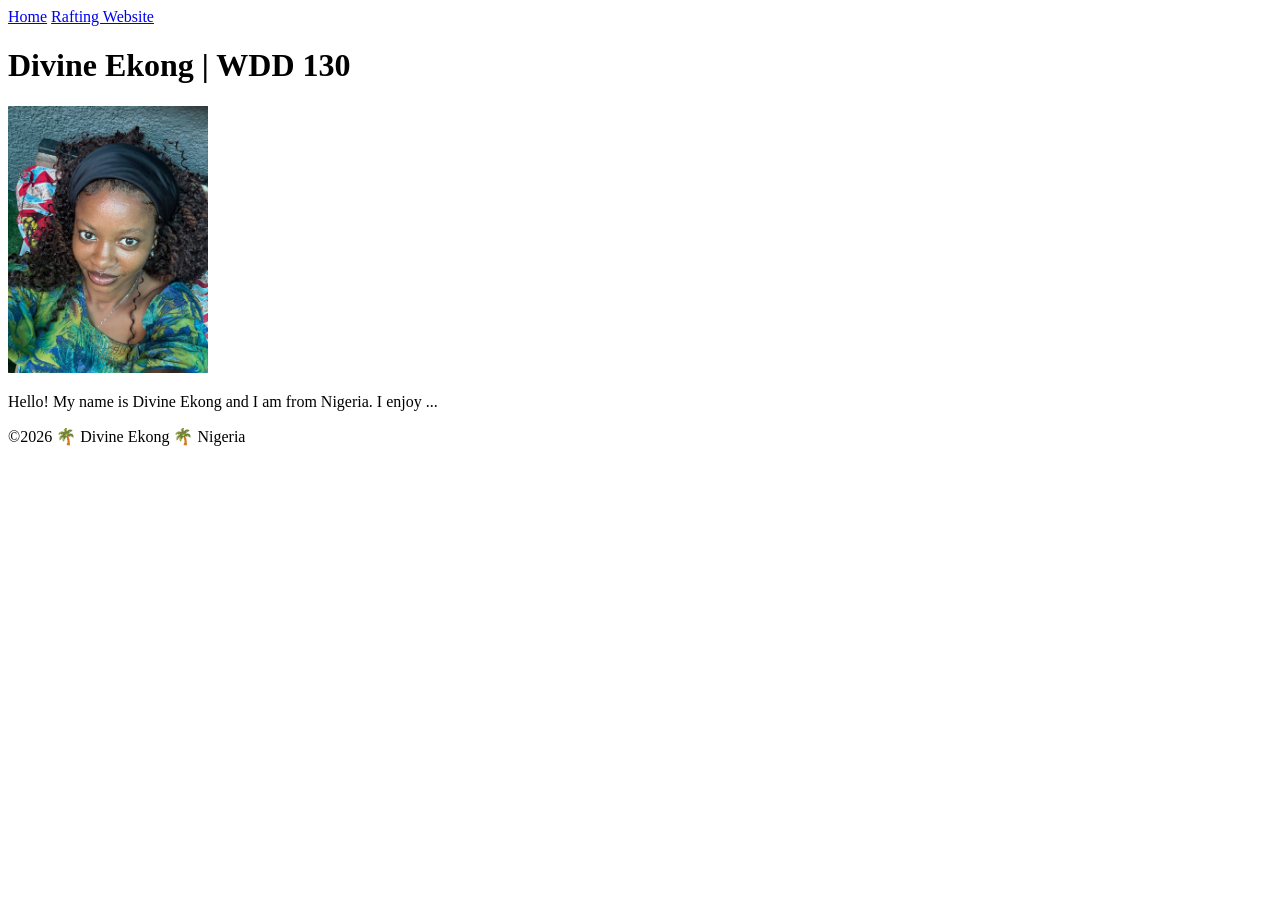
<file: index.html>
<!DOCTYPE html>
<html lang="en-US">
  <head>
    <meta charset="utf-8">
    <meta name="viewport" content="width=device-width, initial-scale=1.0">
    <title>Divine Ekong | WDD 130</title>
  </head>
  <body>
    <header>
      <nav>
        <a href="#">Home</a>
        <a href="wwr/">Rafting Website</a>
      </nav>
    </header>
    <main>
      <h1>Divine Ekong | WDD 130</h1>
      <img src="images/profile.jpg" alt="Hello, my name is Divine Ekong" width="200">
      <p>Hello! My name is Divine Ekong and I am from Nigeria. I enjoy ... </p>
    </main>
    <footer>
      <p>©2026 🌴 Divine Ekong 🌴 Nigeria</p>
    </footer>
  </body>
</html>
</file>
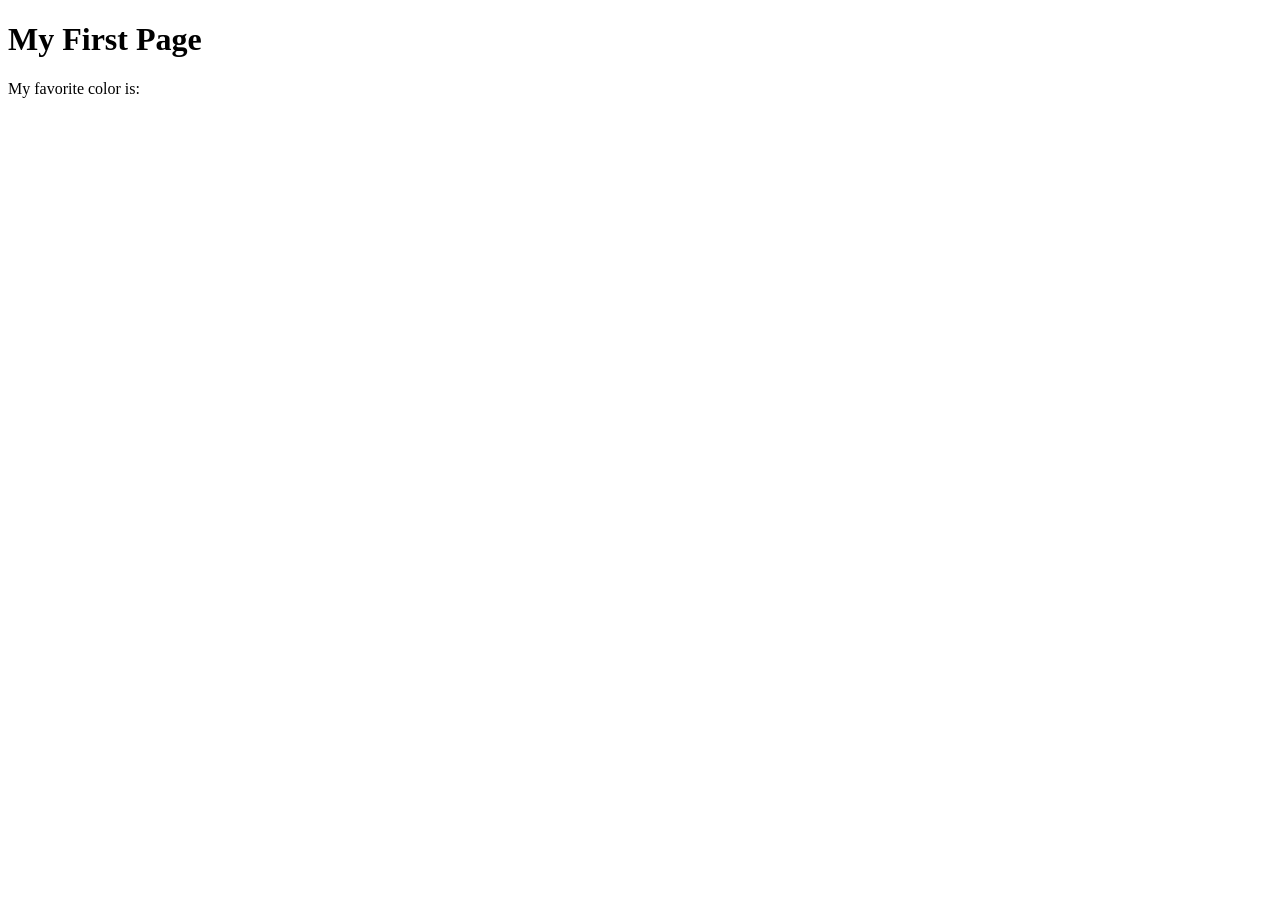
<file: week01/first-page.html>
<!DOCTYPE html>
<html lang="en">
<head>
    <meta charset="UTF-8">
    <meta name="viewport" content="width=device-width, initial-scale=1.0">
    <title>My First Page</title>
</head>
<body>
    <h1>My First Page</h1>
    <p>My favorite color is: </p>
</body>
</html>
</file>
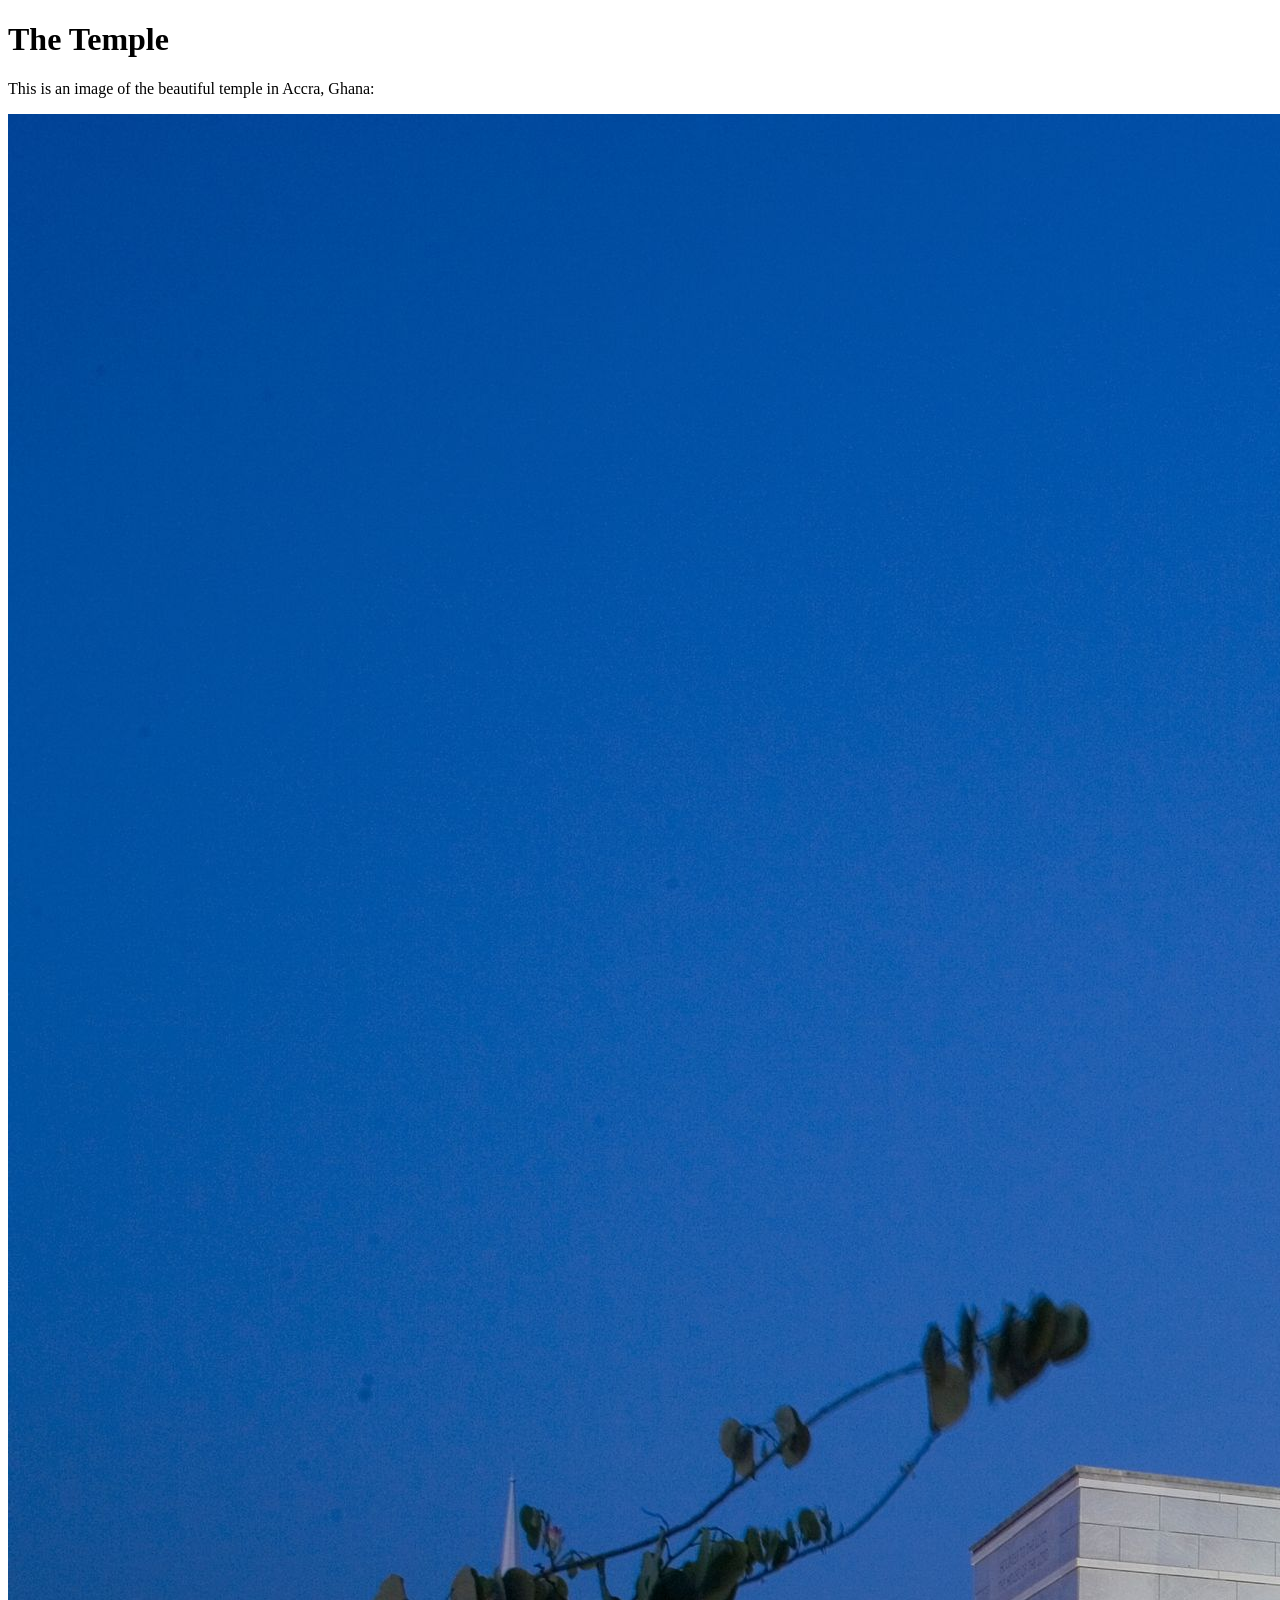
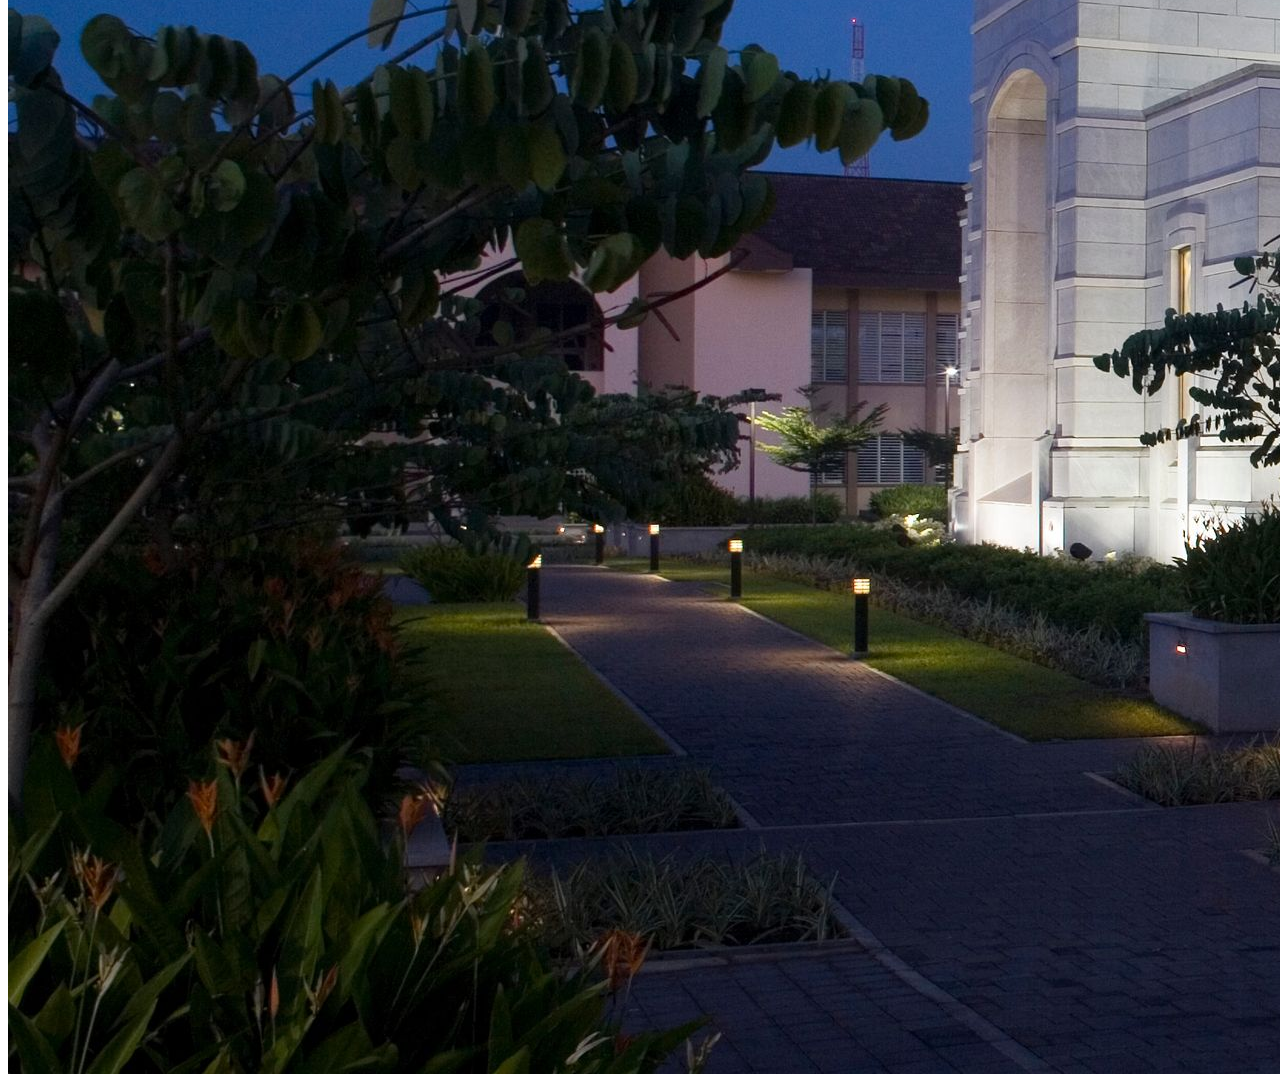
<file: week01/images.html>
<!DOCTYPE html>
<html lang="en">
<head>
    <meta charset="UTF-8">
    <meta name="viewport" content="width=device-width, initial-scale=1.0">
    <title>Temple Image</title>
</head>
<body>
    <h1>The Temple</h1>
    <p>This is an image of the beautiful temple in Accra, Ghana:</p>
    <img src="images/temple-large.jpeg" alt="The Accra Ghana Temple">
    
</body>
</html>
</file>
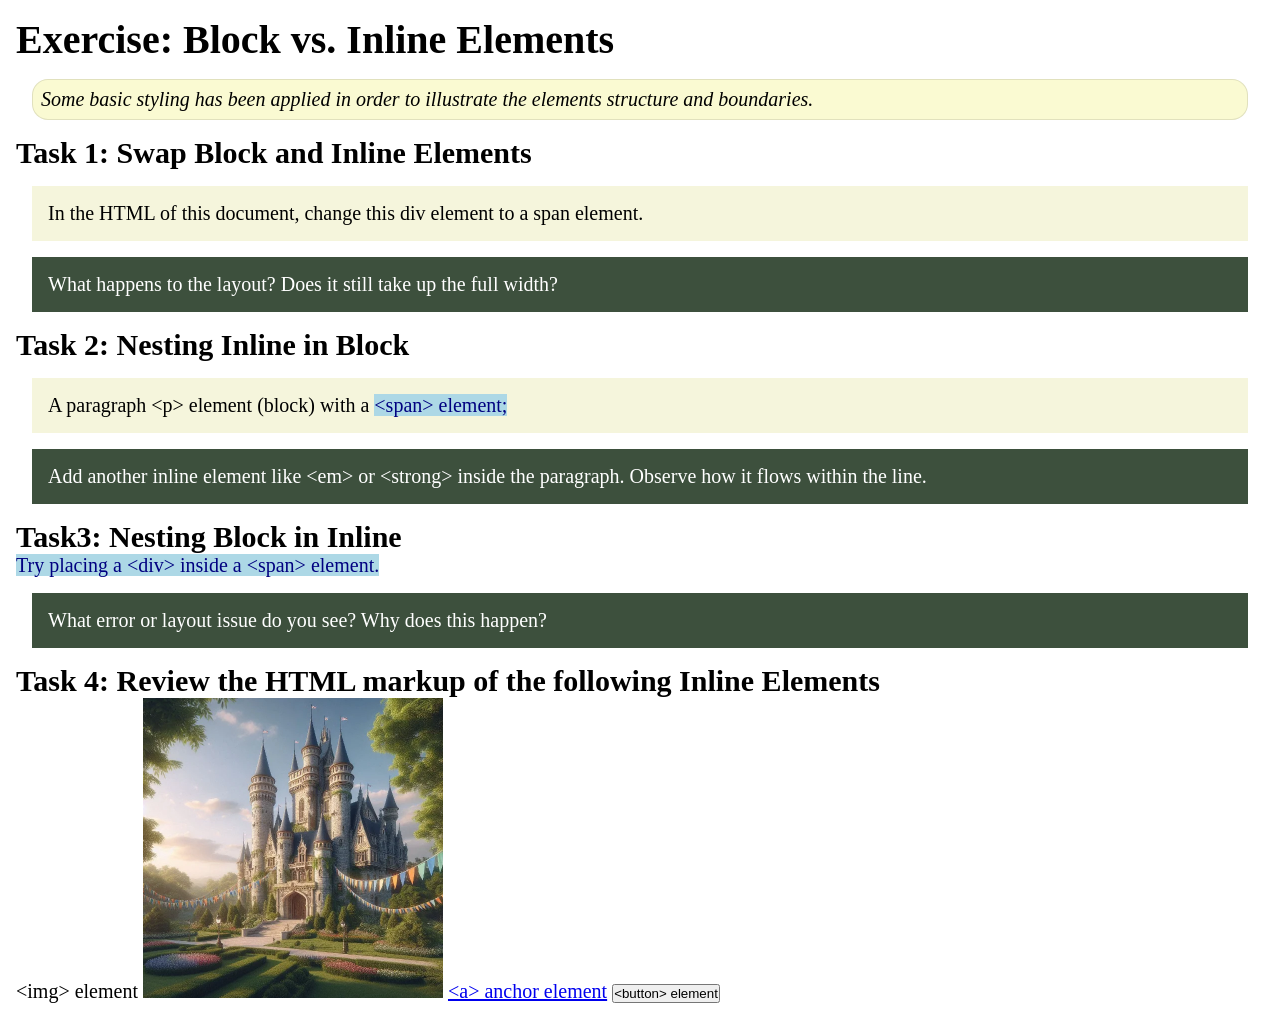
<file: week02/block-vs-inline.html>
<!DOCTYPE html>
<html lang="en">

<head>
    <meta charset="UTF-8">
    <meta name="viewport" content="width=device-width, initial-scale=1.0">
    <title>Exercise: Block vs. Inline Elements</title>
    <link rel="stylesheet" href="styles/block-vs-inline.css">
</head>

<body>
    <main>
        <h1>Exercise: Block vs. Inline Elements</h1>
        <p class="note">Some basic styling has been applied in order to illustrate the elements structure and
            boundaries.</p>

        <h2>Task 1: Swap Block and Inline Elements</h2>
        <div>In the HTML of this document, change this div element to a span element.</div>

        <p class="question">What happens to the layout? Does it still take up the full width?</p>

        <h2>Task 2: Nesting Inline in Block</h2>
        <p>A paragraph &lt;p&gt; element (block) with a <span>&lt;span&gt; element;</span></p>
        <p class="question">Add another inline element like &lt;em&gt; or &lt;strong&gt; inside the paragraph. Observe
            how it flows within the line.</p>

        <h2>Task3: Nesting Block in Inline</h2>
        <span>Try placing a &lt;div&gt; inside a &lt;span&gt; element.</span>
            <p class="question">What error or layout issue do you see? Why does this happen?</p>


            <h2>Task 4: Review the HTML markup of the following Inline Elements</h2>
        &lt;img&gt; element
        <img src="images/castle.webp" alt="placeholder image (images are inline)" width="300" height="300">
        <a href="https://churchofjesuschrist.org">&lt;a&gt; anchor element</a>
        <button type="button">&lt;button&gt; element</button>
    </main>
</body>

</html>
</file>
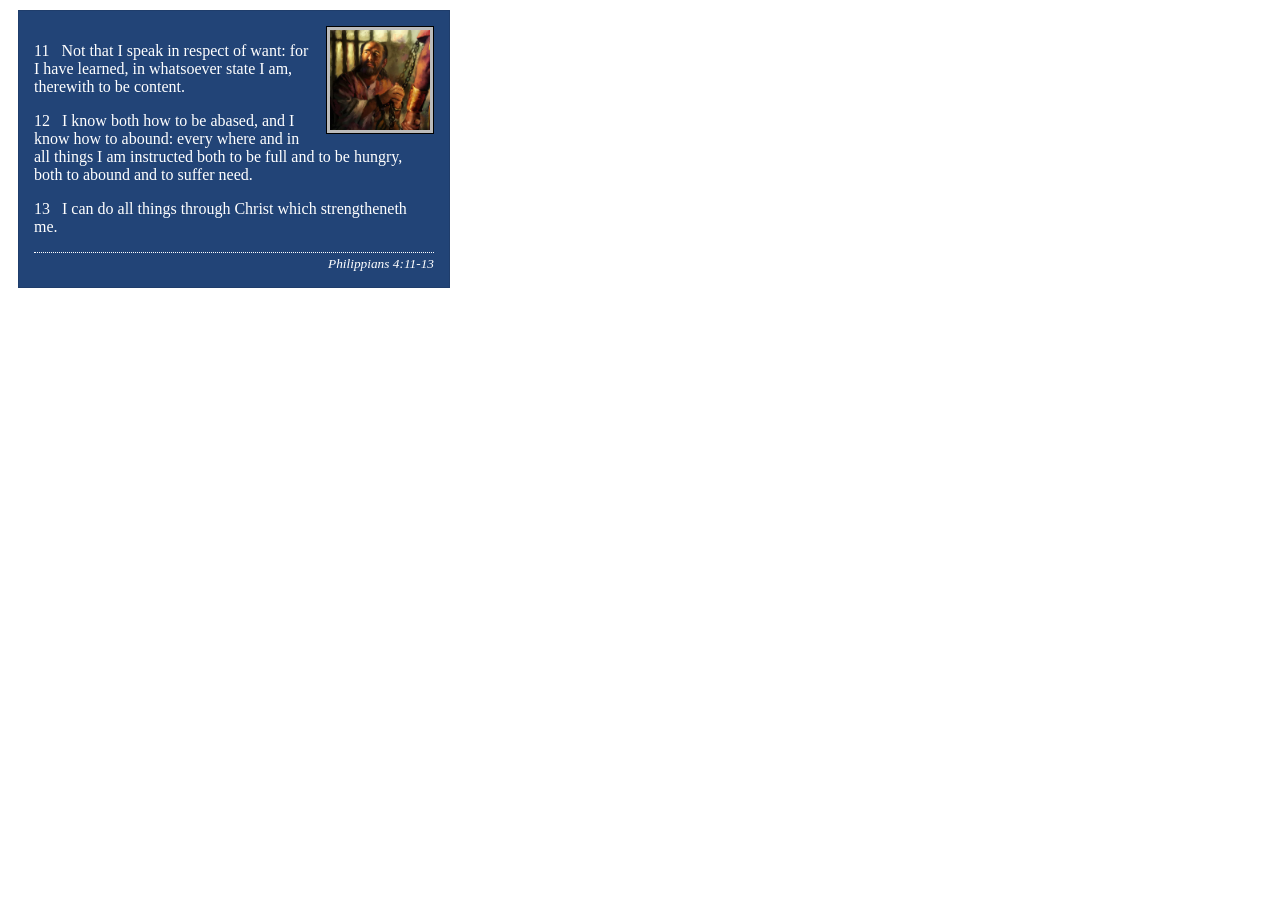
<file: week02/box-model-solution.html>
<!DOCTYPE html>
<html lang="en">
<head>
    <meta charset="UTF-8">
    <meta name="viewport" content="width=device-width, initial-scale=1.0">
    <title>Box Model Activity</title>
    <link rel="stylesheet" href="styles/box-model-solution.css">
</head>
<body>
    <main>
        <div class="callout">
            <img src="images/apostle-paul-imprisoned.webp" alt="Paul the Apostle - Imprisoned in Rome" width="200" height="200">
            <blockquote>
                <p>11 &nbsp; Not that I speak in respect of want: for I have learned, in whatsoever state I am, therewith to be content.</p>
                <p>12 &nbsp; I know both how to be abased, and I know how to abound: every where and in all things I am instructed both to be full and to be hungry, both to abound and to suffer need.</p>
                <p>13 &nbsp; I can do all things through Christ which strengtheneth me.</p>
            </blockquote>
            <cite>Philippians 4:11-13</cite>
        </div>
    </main>
</body>
</html>
</file>
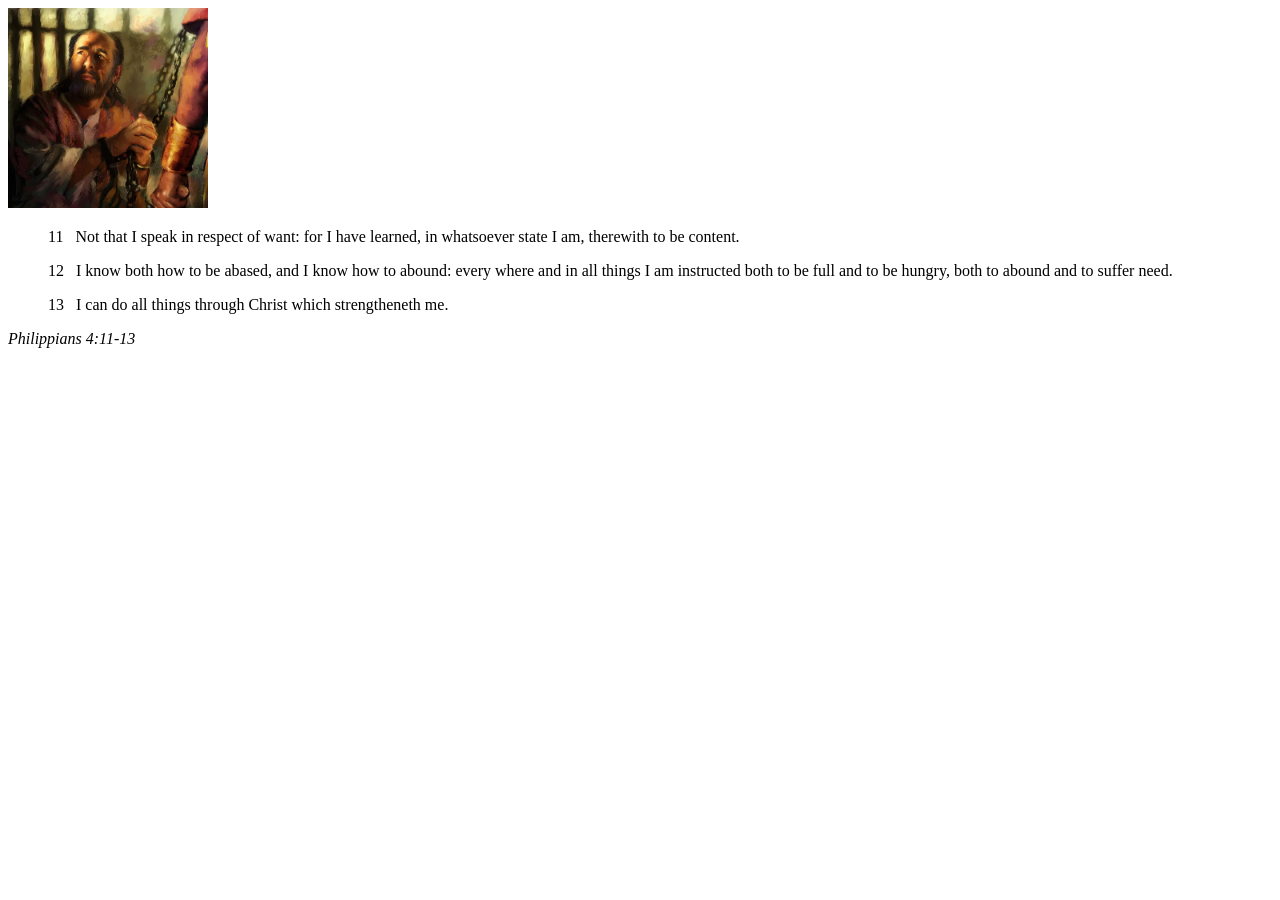
<file: week02/box-model.html>
<!DOCTYPE html>
<html lang="en">
<head>
    <meta charset="UTF-8">
    <meta name="viewport" content="width=device-width, initial-scale=1.0">
    <title>Box Model Activity</title>
</head>
<body>
    <main>
        <div class="callout">
            <img src="images/apostle-paul-imprisoned.webp" alt="Paul the Apostle - Imprisoned in Rome" width="200" height="200">
            <blockquote>
                <p>11 &nbsp; Not that I speak in respect of want: for I have learned, in whatsoever state I am, therewith to be content.</p>
                <p>12 &nbsp; I know both how to be abased, and I know how to abound: every where and in all things I am instructed both to be full and to be hungry, both to abound and to suffer need.</p>
                <p>13 &nbsp; I can do all things through Christ which strengtheneth me.</p>
            </blockquote>
            <cite>Philippians 4:11-13</cite>
        </div>
    </main>
</body>
</html>
</file>
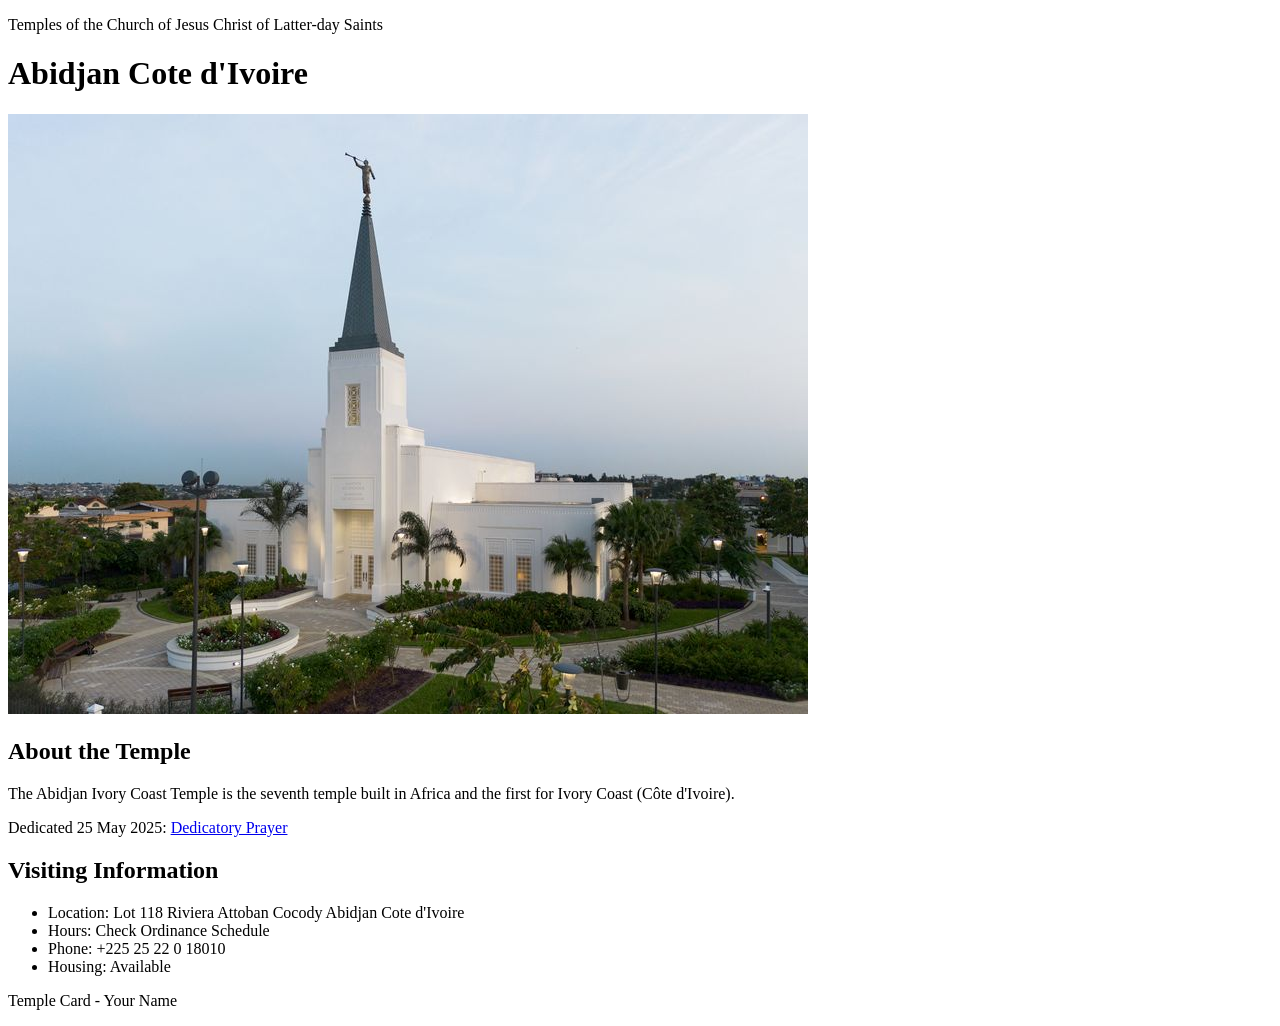
<file: week02/temple.html>
<!DOCTYPE html>
<html lang="en">

<head>
    <meta charset="UTF-8">
    <meta name="viewport" content="width=device-width, initial-scale=1.0">
    <title>Temple Card - Abidjan Cote d'Ivoire</title>
</head>

<body>
    <header>
        <p>Temples of the Church of Jesus Christ of Latter-day Saints</p>
    </header>
    <main>
        <h1>Abidjan Cote d'Ivoire</h1>
        <picture>
            <img src="images/abidjan-ivory-coast.jpeg" alt="Abidjan Cote d'Ivoire Temple">
        </picture>
        <section>
            <h2>About the Temple</h2>
            <p>The Abidjan Ivory Coast Temple is the seventh temple built in Africa and the first for Ivory Coast (Côte
                d'Ivoire).</p>
            <p>Dedicated 25 May 2025: <a
                    href="https://www.churchofjesuschrist.org/temples/dedicatory-prayer/abidjan-ivory-coast-temple/2025-05-25?lang=eng"
                    target="_blank" rel="noopener noreferrer">Dedicatory Prayer</a></p>
        </section>
        <section>
            <h2>Visiting Information</h2>
            <ul>
                <li>Location: Lot 118 Riviera Attoban Cocody Abidjan Cote d'Ivoire</li>
                <li>Hours: Check Ordinance Schedule</li>
                <li>Phone: +225 25 22 0 18010</li>
                <li>Housing: Available</li>
            </ul>
        </section>
    </main>
    <footer>
        <p>Temple Card - Your Name</p>
    </footer>
</body>

</html>
</file>
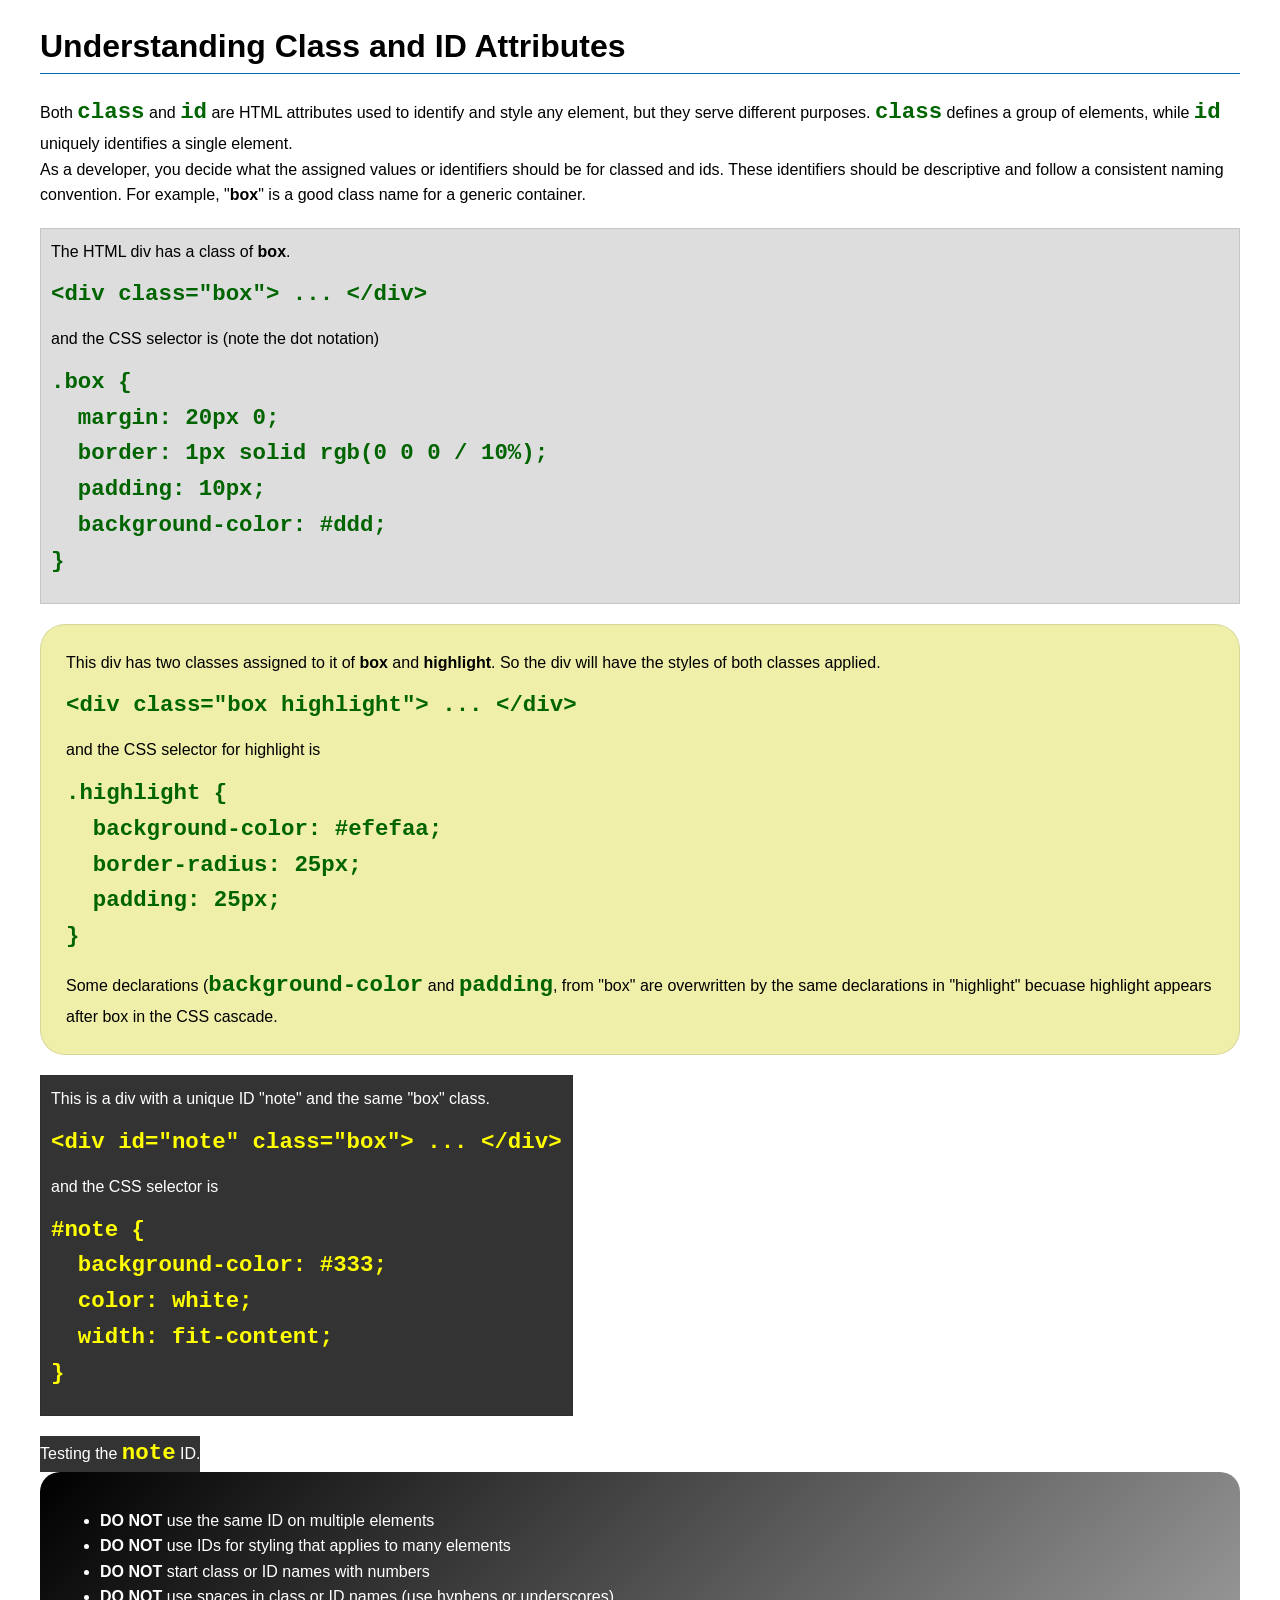
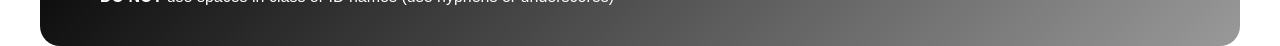
<file: week03/class-and-id.html>
<!DOCTYPE html>
<html lang="en">

<head>
    <meta charset="UTF-8">
    <meta name="viewport" content="width=device-width, initial-scale=1.0">
    <title>Class vs ID Attributes</title>
    <link rel="stylesheet" href="styles/class-and-id.css">
</head>

<body>
    <h1>Understanding Class and ID Attributes</h1>
    <p>Both <code>class</code> and <code>id</code> are HTML attributes used to identify and style any element, but they
        serve different purposes. <code>class</code> defines a group of elements, while <code>id</code> uniquely
        identifies a single element.</p>
    <p>As a developer, you decide what the assigned values or identifiers should be for classed and ids. These
        identifiers should be
        descriptive and follow a consistent naming convention. For example, "<strong>box</strong>" is a good class name
        for a generic container.</p>
    <div class="box">
        <p>The HTML div has a class of <strong>box</strong>.</p>
        <pre><code class="html">&lt;div class="box"&gt; ... &lt;/div&gt;</code></pre>
        and the CSS selector is (note the dot notation)
        <pre><code class="css">.box {
  margin: 20px 0;
  border: 1px solid rgb(0 0 0 / 10%);
  padding: 10px;
  background-color: #ddd; 
}</code></pre>
    </div>

    <div class="box highlight">
        <p>This div has two classes assigned to it of <strong>box</strong> and <strong>highlight</strong>. So the div
            will have the styles of both classes applied.</p>
        <pre><code class="html">&lt;div class="box highlight"&gt; ... &lt;/div&gt;</code></pre>
        and the CSS selector for highlight is
        <pre><code class="css">.highlight {
  background-color: #efefaa;
  border-radius: 25px;
  padding: 25px;
}</code></pre>
<p>Some declarations (<code>background-color</code> and <code>padding</code>, from "box" are overwritten by the same declarations in "highlight" becuase highlight appears after box in the CSS cascade.</p>
    </div>

    <div id="note" class="box">
        <p>This is a div with a unique ID "note" and the same "box" class.</p>
        <pre><code class="html">&lt;div id="note" class="box"&gt; ... &lt;/div&gt;</code></pre>
        and the CSS selector is
        <pre><code class="css">#note {
  background-color: #333;
  color: white;
  width: fit-content;
}</code></pre>
    </div>

    <div id="note">
        <p>Testing the <code>note</code> ID.</p>
    </div>

    <section id="best-practice">
        <ul>
            <li><strong>DO NOT</strong> use the same ID on multiple elements</li>
            <li><strong>DO NOT</strong> use IDs for styling that applies to many elements</li>
            <li><strong>DO NOT</strong> start class or ID names with numbers</li>
            <li><strong>DO NOT</strong> use spaces in class or ID names (use hyphens or underscores)</li>
        </ul>
    </section>




</body>

</html>
</file>
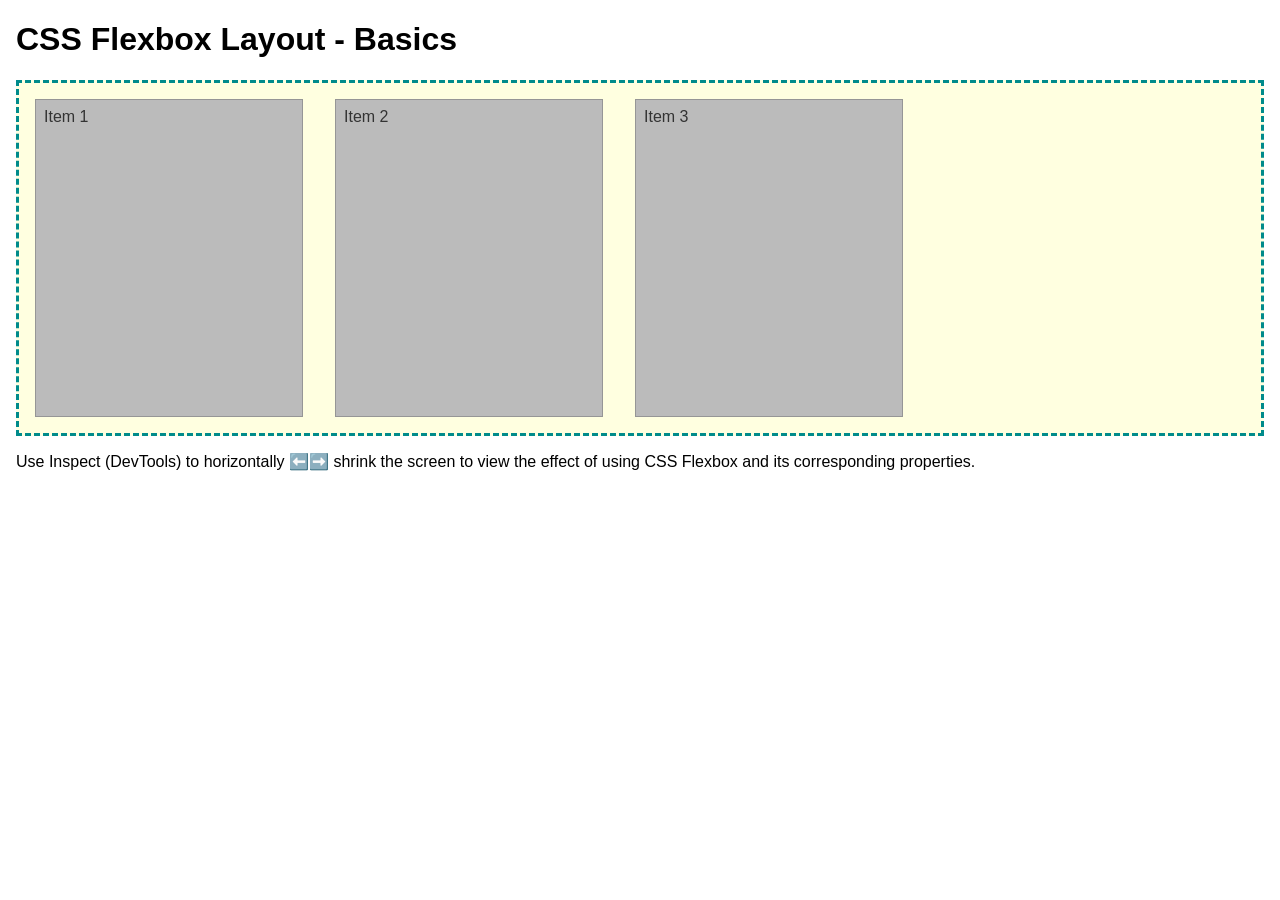
<file: week04/flexbox-layout.html>
<!DOCTYPE html>
<html lang="en">
<head>
    <meta charset="UTF-8">
    <meta name="viewport" content="width=device-width, initial-scale=1.0">
    <title>CSS Flexbox Layout - Basics</title>
    <link rel="stylesheet" href="styles/flexbox.css">
</head>
<body>
    <main>
        <h1>CSS Flexbox Layout - Basics</h1>
        <div class="flex-container">
            <div class="flex-item item1">Item 1</div>
            <div class="flex-item item2">Item 2</div>
            <div class="flex-item item3">Item 3</div>
        </div>
        <p>Use Inspect (DevTools) to horizontally ⬅️➡️ shrink the screen to view the effect of using CSS Flexbox and its corresponding properties.</p>
    </main>
</body>
</html>
</file>
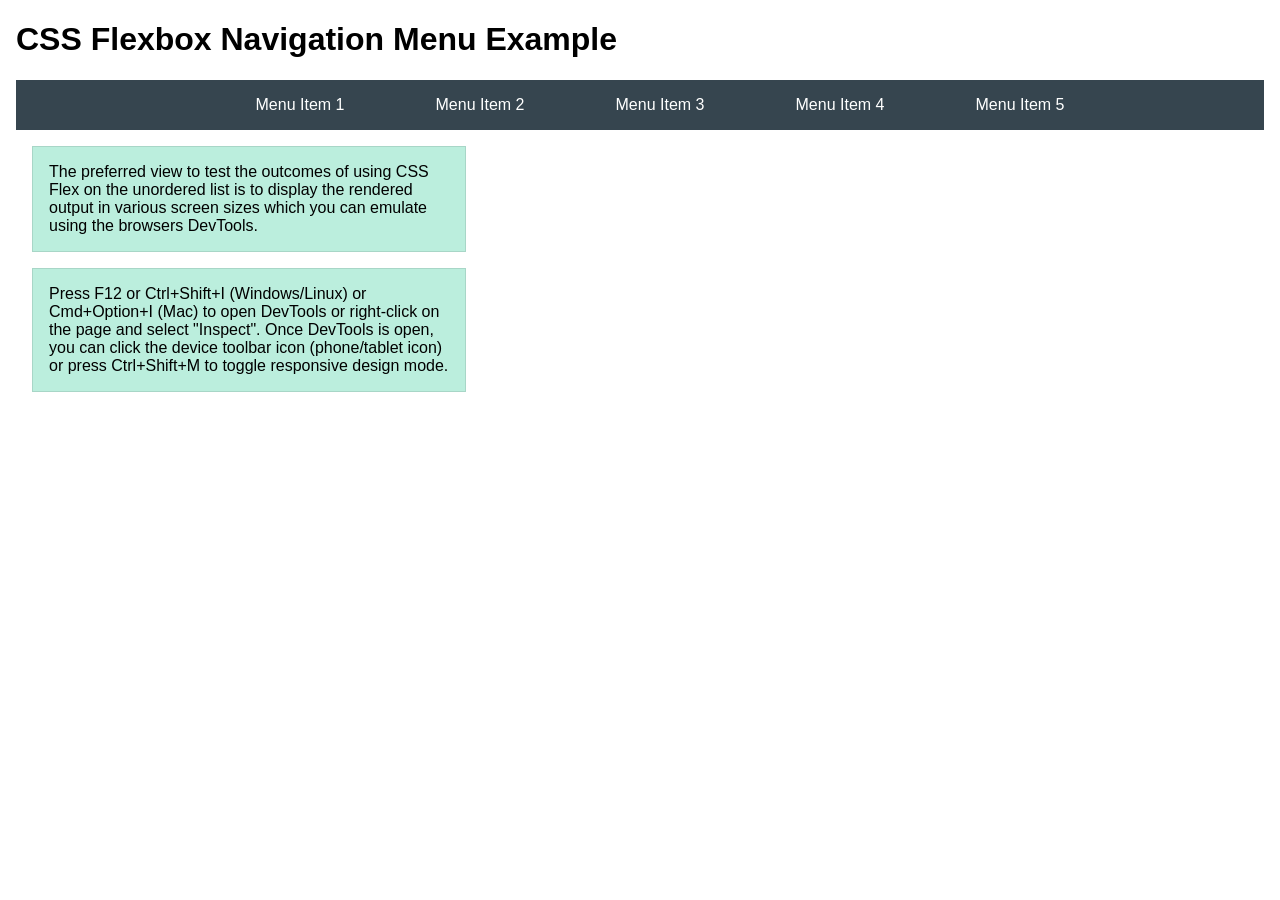
<file: week04/flexbox-menu.html>
<!DOCTYPE html>
<html lang="en">
<head>
    <meta charset="UTF-8">
    <meta name="viewport" content="width=device-width, initial-scale=1.0">
    <title>CSS Flexbox - Navigation Menu</title>
    <link rel="stylesheet" href="styles/flexbox-menu.css">
</head>
<body>
    <main>
        <h1>CSS Flexbox Navigation Menu Example</h1>
        <nav>
            <ul>
                <li><a href="#">Menu Item 1</a></li>
                <li><a href="#">Menu Item 2</a></li>
                <li><a href="#">Menu Item 3</a></li>
                <li><a href="#">Menu Item 4</a></li>
                <li><a href="#">Menu Item 5</a></li>
            </ul>
        </nav>
        <p>The preferred view to test the outcomes of using CSS Flex on the unordered list is to display the rendered output in various screen sizes which you can emulate using the browsers DevTools.</p>

        <p>Press F12 or Ctrl+Shift+I (Windows/Linux) or Cmd+Option+I (Mac) to open DevTools or right-click on the page and select "Inspect". Once DevTools is open, you can click the device toolbar icon (phone/tablet icon) or press Ctrl+Shift+M to toggle responsive design mode.</p>

                      
        
    </main>
</body>
</html>
</file>
<file: week02/styles/block-vs-inline.css>
* {
    margin: 0;
    padding: 0;
}

body {
    font-size: 20px;
    margin: 1rem;
}

p,
div {
    background-color: beige;
    margin: 1rem;
    padding: 1rem;
}

span {
    color: navy;
    background-color: lightblue;
}

code {
    margin: 0;
    padding: 0;
    color: green;
    font-size: 1.2rem;
}

.note {
    font-style: italic;
    background-color: lightgoldenrodyellow;
    border-radius: 1rem;
    border: 1px solid rgb(0 0 0 / 10%);
    margin: 1rem;
    padding: .5rem;
}

.question {
    background-color: #3d503d;
    color: #fff;
}
</file>
<file: week02/styles/box-model-solution.css>
.callout {
    max-width: 400px;
    margin: 10px;
    border: 1px solid rgba(0, 0, 0, .1);
    padding: 15px;
    background-color: #247;
    color: #fff;
}

.callout img {
    float: right;
    margin: 0 0 10px 15px;
    border: 1px solid #000;
    padding: 3px;
    background-color: #bbb;
    width: 100px;
    height: auto;

}

blockquote {
    margin: 0;
}

cite {
    display: block;
    border-top: 1px dotted #fff;
    padding-top: 3px;
    text-align: right;
    font-size: smaller;
}
</file>
<file: week03/styles/class-and-id.css>
body {
    font-family: Arial, sans-serif;
    line-height: 1.6;
    margin: 0;
    padding: 0 40px;
}

h1 {
    border-bottom: 1px solid rgb(0 110 182);
    padding-bottom: 0;
}



p {
    margin: 0;
}

code {
    color: darkgreen;
    font-weight: 700;
    font-size: 1.4rem;
}

/* Class examples - can be reused */

.box {
    margin: 20px 0;
    border: 1px solid rgb(0 0 0 / 10%);
    padding: 10px;
    background-color: #ddd; /* this is shorthand for #dddddd */
}

.highlight {
    background-color: #efefaa;
    border-radius: 25px;
    padding: 25px;
}

/* ID examples - should be unique */

#note {
    background-color: #333;
    color: white;
    width: fit-content;
}

#note code {
    color: yellow;
}

#best-practice {
    background: linear-gradient(135deg, #000 0%, #999 100%);
    color: white;
    border-radius: 20px;
    padding: 20px
}
</file>
<file: week04/styles/flexbox.css>
body {
    font-family: Helvetica, Arial, sans-serif;
    margin: 1rem;
}

.flex-container {
    border: 3px dashed darkcyan;
    background-color: lightyellow;
    display: flex;
    flex-wrap: wrap;
}

.flex-item {
    width: 250px;
    margin: 1rem;
    border: 1px solid rgb(0 0 0 / 20%);
    padding: 0.5rem;
    background-color: #bbb;
    color: #333;
}

.item1 {
    min-height: 100px;
}

.item2 {
    min-height: 200px;
}

.item3 {
    min-height: 300px;
}
</file>
<file: week04/styles/flexbox-menu.css>
body {
    font-family: Helvetica, Arial, sans-serif;
    margin: 1rem;
}

nav {
    background-color: #36454f;
}

nav ul {
    list-style-type: none;
    display: flex;
    flex-wrap: wrap;
    max-width: 900px;
    margin: 0 auto;
    justify-content: space-around;
    align-items: center;
}

nav a {
    display: block;
    color: #fff;
    text-align: center;
    padding: 1rem;
    text-decoration: none;
}

p {
    margin: 1rem;
    border: 1px solid rgb(0 0 0 / 10%);
    padding: 1rem;
    background-color: #bed;
    max-width: 400px;
}

#devtools-btn {
    background-color: #36454f;
    color: white;
    border: none;
    padding: 12px 24px;
    margin: 1rem;
    font-size: 16px;
    font-family: Helvetica, Arial, sans-serif;
    border-radius: 4px;
    cursor: pointer;
    transition: background-color 0.3s ease;
}

#devtools-btn:hover {
    background-color: #4a5a6a;
}

#devtools-btn:active {
    background-color: #2a3a4a;
}
</file>
